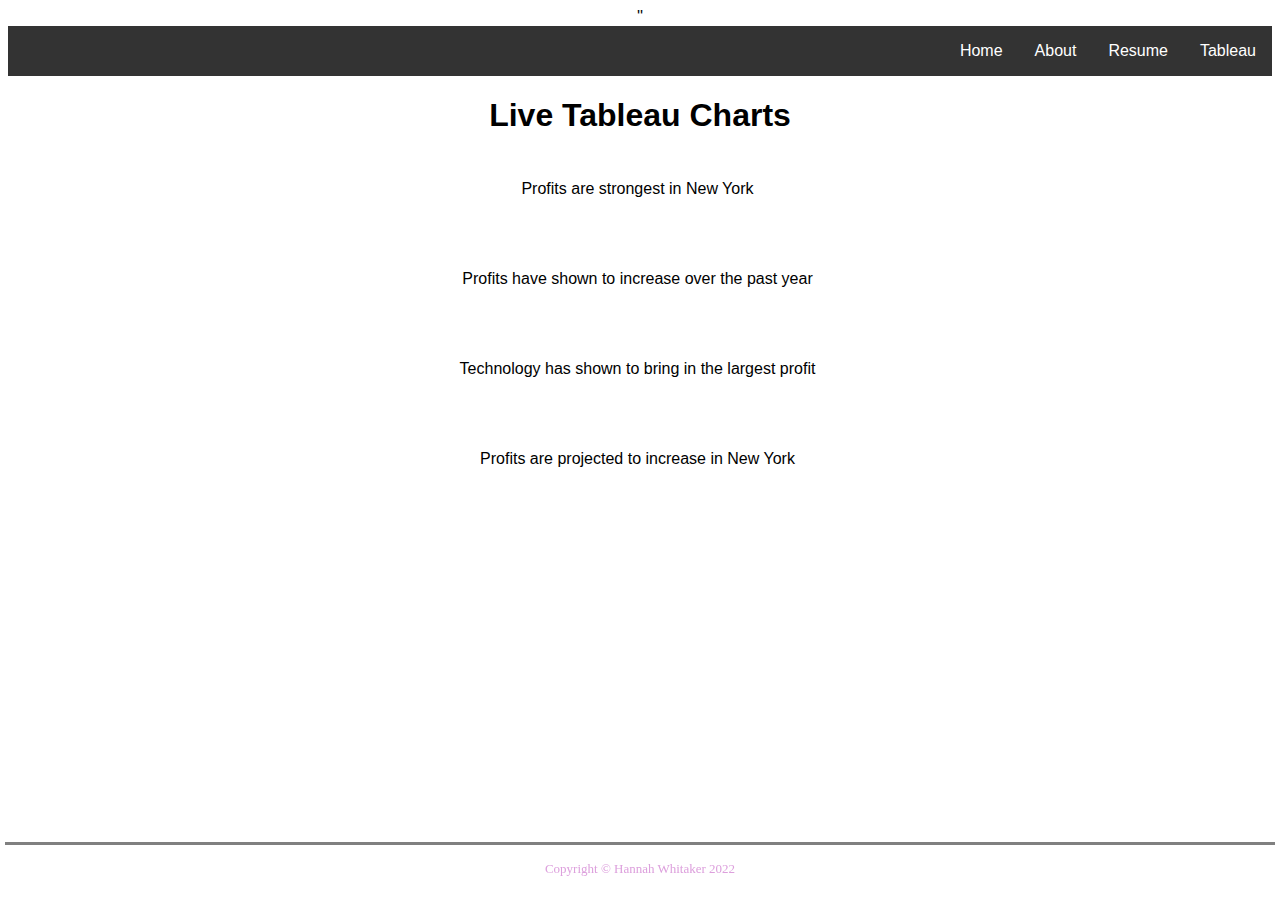
<file: html/tableau.html>
<!--Hannah Whitaker 4/15/2022-->
<!DOCTYPE html>''
<html>
    <head>
        <title>Hannah Whitaker - Tableau</title>
        <link href="../styles/bootstyles.css" rel="stylesheet" type="text/css" />
    </head>
    <body>
        <header class="header">
            <div class="links">
                <ul class="navbar-nav ms-auto py-4 py-lg-0">
                    <li class="nav-item"><a class="nav-link px-lg-3 py-3 py-lg-4" href="tableau.html">Tableau</a></li>
                    <li class="nav-item"><a class="nav-link px-lg-3 py-3 py-lg-4" href="resume.html">Resume</a></li>
                    <li class="nav-item"><a class="nav-link px-lg-3 py-3 py-lg-4" href="about.html">About</a></li>
                    <li class="nav-item"><a class="nav-link px-lg-3 py-3 py-lg-4" href="../index.html">Home</a></li>
                </ul>
            </div>
            <h1>
                Live Tableau Charts 
            </h1>
        </header>
        <br><br>
        <div class="mainbody">
            
            <div class='tableauPlaceholder' id='viz1650077524849' style='position: relative'><noscript><a href='#'><img alt='Question 1 ' src='https:&#47;&#47;public.tableau.com&#47;static&#47;images&#47;43&#47;435PHJ4C3&#47;1_rss.png' style='border: none' /></a></noscript><object class='tableauViz'  style='display:none;'><param name='host_url' value='https%3A%2F%2Fpublic.tableau.com%2F' /> <param name='embed_code_version' value='3' /> <param name='path' value='shared&#47;435PHJ4C3' /> <param name='toolbar' value='yes' /><param name='static_image' value='https:&#47;&#47;public.tableau.com&#47;static&#47;images&#47;43&#47;435PHJ4C3&#47;1.png' /> <param name='animate_transition' value='yes' /><param name='display_static_image' value='yes' /><param name='display_spinner' value='yes' /><param name='display_overlay' value='yes' /><param name='display_count' value='yes' /><param name='language' value='en-US' /></object></div>                <script type='text/javascript'>                    var divElement = document.getElementById('viz1650077524849');                    var vizElement = divElement.getElementsByTagName('object')[0];                    vizElement.style.width='100%';vizElement.style.height=(divElement.offsetWidth*0.75)+'px';                    var scriptElement = document.createElement('script');                    scriptElement.src = 'https://public.tableau.com/javascripts/api/viz_v1.js';                    vizElement.parentNode.insertBefore(scriptElement, vizElement);                </script>
            <h7><br>
                Profits are strongest in New York
            </h7> <br><br><br><br>
            <div class='tableauPlaceholder' id='viz1650077640437' style='position: relative'><noscript><a href='#'><img alt='Question 2 ' src='https:&#47;&#47;public.tableau.com&#47;static&#47;images&#47;2_&#47;2_16500687455130&#47;Question2&#47;1_rss.png' style='border: none' /></a></noscript><object class='tableauViz'  style='display:none;'><param name='host_url' value='https%3A%2F%2Fpublic.tableau.com%2F' /> <param name='embed_code_version' value='3' /> <param name='site_root' value='' /><param name='name' value='2_16500687455130&#47;Question2' /><param name='tabs' value='no' /><param name='toolbar' value='yes' /><param name='static_image' value='https:&#47;&#47;public.tableau.com&#47;static&#47;images&#47;2_&#47;2_16500687455130&#47;Question2&#47;1.png' /> <param name='animate_transition' value='yes' /><param name='display_static_image' value='yes' /><param name='display_spinner' value='yes' /><param name='display_overlay' value='yes' /><param name='display_count' value='yes' /><param name='language' value='en-US' /></object></div>                <script type='text/javascript'>                    var divElement = document.getElementById('viz1650077640437');                    var vizElement = divElement.getElementsByTagName('object')[0];                    vizElement.style.width='100%';vizElement.style.height=(divElement.offsetWidth*0.75)+'px';                    var scriptElement = document.createElement('script');                    scriptElement.src = 'https://public.tableau.com/javascripts/api/viz_v1.js';                    vizElement.parentNode.insertBefore(scriptElement, vizElement);                </script>
            <h7><br>
                Profits have shown to increase over the past year
            </h7><br><br><br><br>
            <div class='tableauPlaceholder' id='viz1650077728089' style='position: relative'><noscript><a href='#'><img alt='Question 3 ' src='https:&#47;&#47;public.tableau.com&#47;static&#47;images&#47;3_&#47;3_16500687706500&#47;Question3&#47;1_rss.png' style='border: none' /></a></noscript><object class='tableauViz'  style='display:none;'><param name='host_url' value='https%3A%2F%2Fpublic.tableau.com%2F' /> <param name='embed_code_version' value='3' /> <param name='site_root' value='' /><param name='name' value='3_16500687706500&#47;Question3' /><param name='tabs' value='no' /><param name='toolbar' value='yes' /><param name='static_image' value='https:&#47;&#47;public.tableau.com&#47;static&#47;images&#47;3_&#47;3_16500687706500&#47;Question3&#47;1.png' /> <param name='animate_transition' value='yes' /><param name='display_static_image' value='yes' /><param name='display_spinner' value='yes' /><param name='display_overlay' value='yes' /><param name='display_count' value='yes' /><param name='language' value='en-US' /></object></div>                <script type='text/javascript'>                    var divElement = document.getElementById('viz1650077728089');                    var vizElement = divElement.getElementsByTagName('object')[0];                    vizElement.style.width='100%';vizElement.style.height=(divElement.offsetWidth*0.75)+'px';                    var scriptElement = document.createElement('script');                    scriptElement.src = 'https://public.tableau.com/javascripts/api/viz_v1.js';                    vizElement.parentNode.insertBefore(scriptElement, vizElement);                </script>
            <h7><br>
                Technology has shown to bring in the largest profit
            </h7><br><br><br><br>
            <div class='tableauPlaceholder' id='viz1650077762241' style='position: relative'><noscript><a href='#'><img alt='Question 4 ' src='https:&#47;&#47;public.tableau.com&#47;static&#47;images&#47;4_&#47;4_16500687911710&#47;Question4&#47;1_rss.png' style='border: none' /></a></noscript><object class='tableauViz'  style='display:none;'><param name='host_url' value='https%3A%2F%2Fpublic.tableau.com%2F' /> <param name='embed_code_version' value='3' /> <param name='site_root' value='' /><param name='name' value='4_16500687911710&#47;Question4' /><param name='tabs' value='no' /><param name='toolbar' value='yes' /><param name='static_image' value='https:&#47;&#47;public.tableau.com&#47;static&#47;images&#47;4_&#47;4_16500687911710&#47;Question4&#47;1.png' /> <param name='animate_transition' value='yes' /><param name='display_static_image' value='yes' /><param name='display_spinner' value='yes' /><param name='display_overlay' value='yes' /><param name='display_count' value='yes' /><param name='language' value='en-US' /></object></div>                <script type='text/javascript'>                    var divElement = document.getElementById('viz1650077762241');                    var vizElement = divElement.getElementsByTagName('object')[0];                    vizElement.style.width='100%';vizElement.style.height=(divElement.offsetWidth*0.75)+'px';                    var scriptElement = document.createElement('script');                    scriptElement.src = 'https://public.tableau.com/javascripts/api/viz_v1.js';                    vizElement.parentNode.insertBefore(scriptElement, vizElement);                </script>
            <h7><br>
                Profits are projected to increase in New York
            </h7><br><br><br><br>
        </div>
        
        <footer>
            <div class="footer">
                <br>
                Copyright &copy; Hannah Whitaker 2022
            </div>
        </footer>
    </body>
</html>
</file>
<file: styles/bootstyles.css>
/*Navigation (header)*/

a:hover {
    color: plum;
}

.header {
    top: 5px;
    left: 5px;
    right: 5px;
    height: 100px;
    z-index: 2;
    /*border-bottom:  solid 3px black;*/
    font-family: 'Lucida Sans', 'Lucida Sans Regular', 'Lucida Grande', 'Lucida Sans Unicode', Geneva, Verdana, sans-serif;
    text-align: center;
}

.links {
    font-family: 'Lucida Sans', 'Lucida Sans Regular', 'Lucida Grande', 'Lucida Sans Unicode', Geneva, Verdana, sans-serif;
}

ul {
    list-style-type: none;
    margin: 0;
    padding: 0;
    overflow: hidden;
    background-color: #333333;
  }
  
li {
    float: right;
}
  
li a {
    display: block;
    color: white;
    text-align: center;
    padding: 16px;
    text-decoration: none;
}
  
li a:hover {
    background-color: #111111;
}

/*Tableau (main body)*/

body {
    background-color: white;
    text-align: center;
    font-family: 'Lucida Sans', 'Lucida Sans Regular', 'Lucida Grande', 'Lucida Sans Unicode', Geneva, Verdana, sans-serif;
}

.mainbody {
    top: 114px;
    bottom: 64px;
    left: 114px;
    right: 114px;
    padding-right: 5px;
}

/*Footer (at bottom)*/

.footer {
    bottom: 5px;
    height: 50px;
    left: 5px;
    right: 5px;
    position: fixed;
    font-size:15px;
    color: plum;
    text-align: center;
    border-top: solid 3px gray;
    text-align: center;
    font-family: 'Times New Roman', Times, serif;
    font-size: small;
}
</file>
